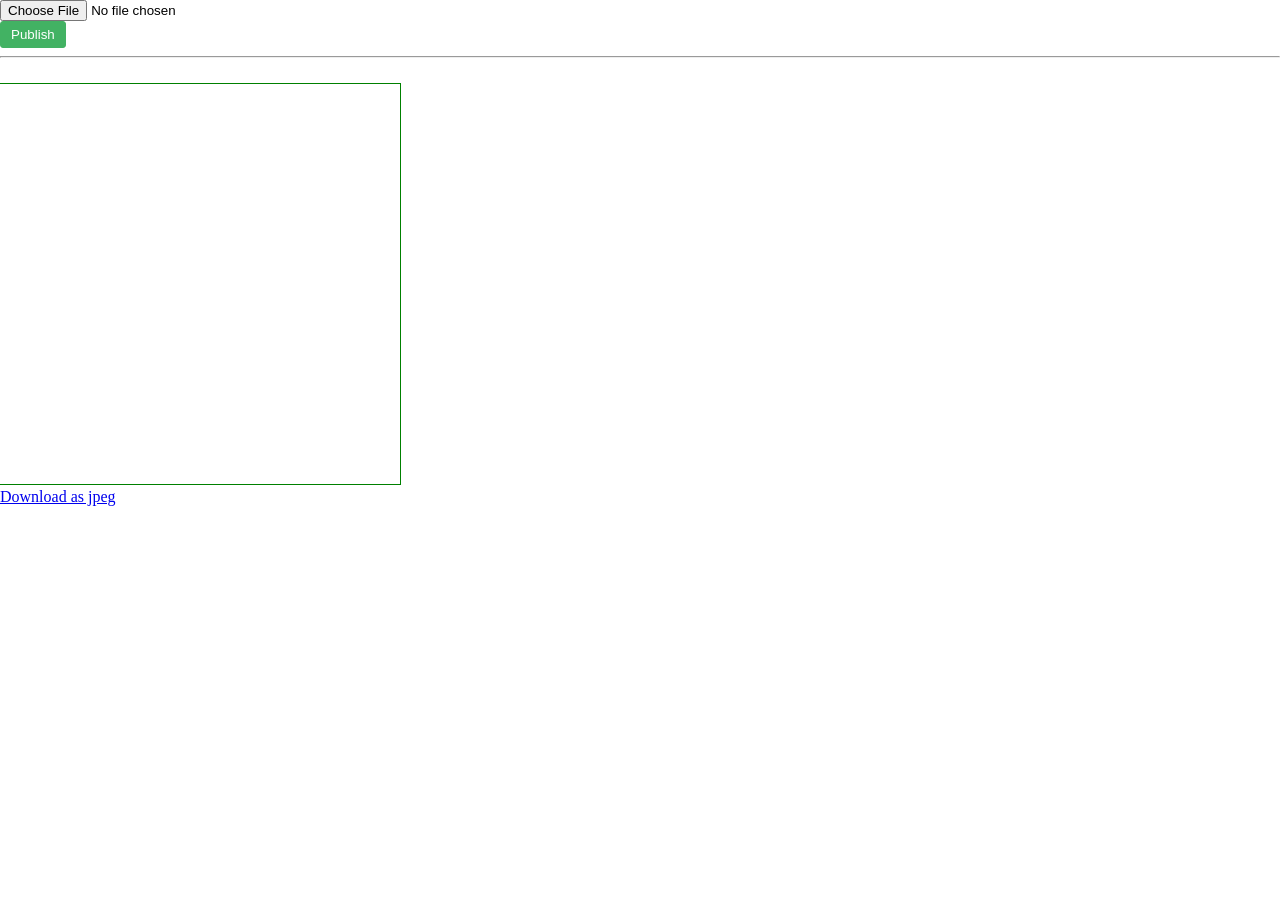
<file: meme-proj/upload-and-share/client/index.html>
<!DOCTYPE HTML>
<html>

<head>
    
  <style>
    body {
      margin: 0px;
      padding: 0px;
    }

    .social-share-btn {
      background: #4267b2;
      border: 1px solid #4267b2;
      color: #fff;
      cursor: pointer;
      font-family: Helvetica, Arial, sans-serif;
      margin: 0;
      user-select: none;
      white-space: nowrap;
      padding: 5px 10px;
      border-radius: 3px;
      font-size: 11px;
      text-decoration: none;
      display: inline-block;
    }

    .publish-btn {
      background: #42b263;
      border: 1px solid #42b263;
      color: #fff;
      cursor: pointer;
      font-family: Helvetica, Arial, sans-serif;
      margin: 0;
      user-select: none;
      white-space: nowrap;
      padding: 5px 10px;
      border-radius: 3px;
      text-decoration: none;
      /* display: inline-block; */
    }
  </style>
</head>

<body onload="init()">

  <input type="file" name="image" onchange="onFileInputChange(event)" />
    
  <div class="publish-form-container"></div>

  <hr>
  <br>
  <canvas id="myCanvas" width="400" height="400" style="outline:1px solid green"></canvas>
  
  <br>
  <a href="#" onclick="downloadImg(this)" download="my-img.jpg" >
    Download as jpeg
  </a>
  
  <br>

  <script src="js/upload-service.js"></script>
  <script src="js/main.js"></script>
 
</body>

</html>
</file>
